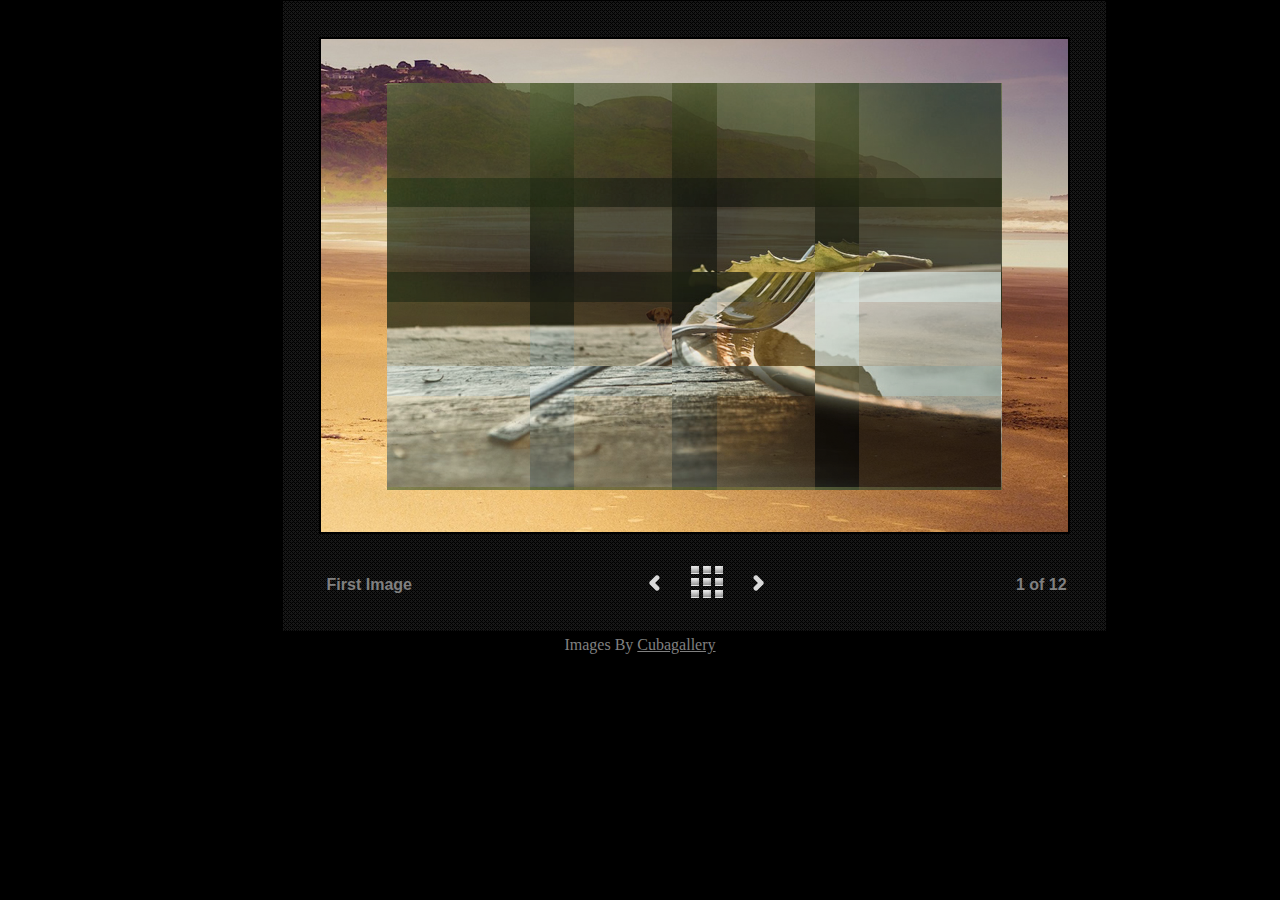
<file: smart_gallery/index.htm>
﻿<!DOCTYPE html PUBLIC "-//W3C//DTD XHTML 1.0 Transitional//EN" "http://www.w3.org/TR/xhtml1/DTD/xhtml1-transitional.dtd">
<html xmlns="http://www.w3.org/1999/xhtml">
<head>
    <title>Smart Image Gallery Slider With Transitions Effects</title>

    <script src="jquery-1.4.4.min.js" type="text/javascript"></script>

    <link href="smart-gallery.css" rel="stylesheet" type="text/css" />

    <script src="smart-gallery.min.js" type="text/javascript"></script>

    <script type="text/javascript">
        $(document).ready(function() {
        $('#smart-gallery').gallery({ stickthumbnails: true, random: true});
        });
    </script>

    <style type="text/css">
        body
        {
            margin: 0;
            padding: 0;
            background-color: Black;
        }
        #contributor
        {
            color: Gray;
            margin: 0;
            padding: 0;
            margin-top: 4px;
            text-align: center;
        }
        #contributor a
        {
            color: Gray;
        }
    </style>
</head>
<body>
    <div id="smart-gallery">
        <a href="images/cubagallery-img-1.jpg" title="First Image">
            <img src="images/cubagallery-img-1.jpg" /></a> 
            
            <a href="images/cubagallery-img-2.jpg"
                title="Second Image">
                <img src="images/cubagallery-img-2.jpg" /></a> <a href="images/cubagallery-img-3.jpg"
                    title="Third Image">
                    <img src="images/cubagallery-img-3.jpg" /></a> <a href="images/cubagallery-img-4.jpg"
                        title="Fourth Image">
                        <img src="images/cubagallery-img-4.jpg" /></a> <a href="images/cubagallery-img-5.jpg"
                            title="Fifth Image">
                            <img src="images/cubagallery-img-5.jpg" /></a> <a href="images/cubagallery-img-6.jpg"
                                title="Sixth Image">
                                <img src="images/cubagallery-img-6.jpg" /></a> <a href="images/cubagallery-img-7.jpg"
                                    title="Seventh Image">
                                    <img src="images/cubagallery-img-7.jpg" /></a> <a href="images/cubagallery-img-8.jpg"
                                        title="Eigth Image">
                                        <img src="images/cubagallery-img-8.jpg" /></a> <a href="images/cubagallery-img-9.jpg"
                                            title="Ninth Image">
                                            <img src="images/cubagallery-img-9.jpg" /></a>
        <a href="images/cubagallery-img-10.jpg" title="Tenth Image">
            <img src="images/cubagallery-img-10.jpg" /></a> <a href="images/cubagallery-img-11.jpg"
                title="Eleventh Image">
                <img src="images/cubagallery-img-11.jpg" /></a> <a href="images/cubagallery-img-12.jpg"
                    title="Twelfth Image">
                    <img src="images/cubagallery-img-12.jpg" /></a>
    </div>
    <p id="contributor">
        Images By <a href="http://www.flickr.com/photos/cubagallery/" target="_blank">Cubagallery</a>
    </p>
	
	</body>
</html>
</file>
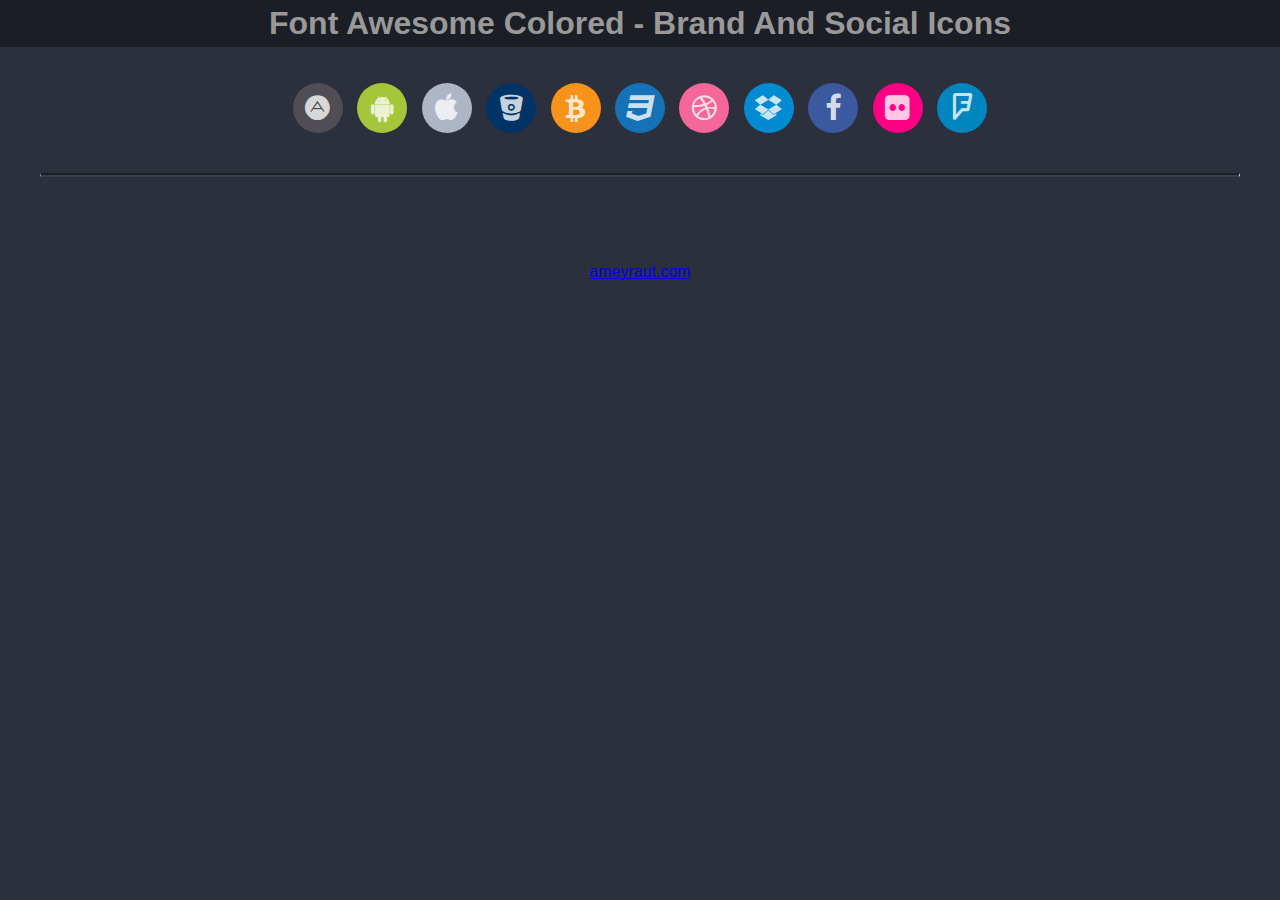
<file: test1.html>
<!DOCTYPE html>
<html >
<head>
  <meta charset="UTF-8">
  <title>Font Awesome Colored - Brand And Social Icons</title>
  
  
  <link rel='stylesheet prefetch' href='http:////netdna.bootstrapcdn.com/font-awesome/4.0.3/css/font-awesome.css'>

      <link rel="stylesheet" href="css/style.css">

  
</head>

<body>
  <h1>Font Awesome Colored - Brand And Social Icons</h1>
  	<div class="wrapper">
	    <!-- <ul class="social-icons icon-circle list-unstyled list-inline"> 
	      <li><a href="#"><i class="fa fa-adn"></i></a> </li> 
	      <li><a href="#"><i class="fa fa-android"></i></a> </li>   
	      <li> <a href="#"><i class="fa fa-apple"></i></a> </li>
	      <li> <a href="#"><i class="fa fa-bitbucket"></i></a> </li> 
	      <li> <a href="#"><i class="fa fa-bitbucket-square"></i></a> </li> 
	      <li> <a href="#"><i class="fa fa-bitcoin"></i></a> </li> 
	      <li> <a href="#"><i class="fa fa-css3"></i></a> </li> 
	      <li> <a href="#"><i class="fa fa-dribbble"></i></a></li> 
	      <li> <a href="#"><i class="fa fa-dropbox"></i></a></li> 
	      <li> <a href="#"><i class="fa fa-facebook"></i></a></li> 
	      <li> <a href="#"><i class="fa fa-facebook-square"></i></a></li> 
	      <li> <a href="#"><i class="fa fa-flickr"></i></a></li> 
	      <li> <a href="#"><i class="fa fa-foursquare"></i></a></li> 
	      <li> <a href="#"><i class="fa fa-github"></i></a></li> 
	      <li> <a href="#"><i class="fa fa-github-alt"></i></a></li> 
	      <li> <a href="#"><i class="fa fa-github-square"></i></a></li> 
	      <li> <a href="#"><i class="fa fa-google-plus"></i></a></li> 
	      <li> <a href="#"><i class="fa fa-google-plus-square"></i></a></li> 
	      <li> <a href="#"><i class="fa fa-html5"></i></a></li> 
	      <li> <a href="#"><i class="fa fa-instagram"></i></a></li> 
	      <li> <a href="#"><i class="fa fa-linkedin"></i></a></li> 
	      <li> <a href="#"><i class="fa fa-linkedin-square"></i></a></li> 
	      <li> <a href="#"><i class="fa fa-linux"></i></a></li> 
	      <li> <a href="#"><i class="fa fa-maxcdn"></i></a></li> 
	      <li> <a href="#"><i class="fa fa-pagelines"></i></a></li> 
	      <li> <a href="#"><i class="fa fa-pinterest"></i></a></li> 
	      <li> <a href="#"><i class="fa fa-pinterest-square"></i></a></li> 
	      <li> <a href="#"><i class="fa fa-renren"></i></a></li> 
	      <li> <a href="#"><i class="fa fa-skype"></i></a></li> 
	      <li> <a href="#"><i class="fa fa-stack-exchange"></i></a></li> 
	      <li> <a href="#"><i class="fa fa-stack-overflow"></i></a></li> 
	      <li> <a href="#"><i class="fa fa-trello"></i></a></li>
	      <li> <a href="#"><i class="fa fa-tumblr"></i></a></li>
	      <li> <a href="#"><i class="fa fa-tumblr-square"></i></a></li>
	      <li> <a href="#"><i class="fa fa-twitter"></i></a></li>
	      <li> <a href="#"><i class="fa fa-twitter-square"></i></a></li>
	      <li> <a href="#"><i class="fa fa-vimeo-square"></i></a></li>
	      <li> <a href="#"><i class="fa fa-vk"></i></a></li>
	      <li> <a href="#"><i class="fa fa-weibo"></i></a></li>
	      <li> <a href="#"><i class="fa fa-windows"></i></a></li>
	      <li> <a href="#"><i class="fa fa-xing"></i></a></li>
	      <li> <a href="#"><i class="fa fa-xing-square"></i></a></li>
	      <li> <a href="#"><i class="fa fa-youtube"></i></a></li>
	      <li> <a href="#"><i class="fa fa-youtube-play"></i></a></li>
	      <li> <a href="#"><i class="fa fa-youtube-square"></i></a></li> 
	  	</ul>
	  	
	  	<hr />
	  	<h2>Social Icons - Hover Zoom  (.icon-zoom)</h2>
	  	
	  	<ul class="social-icons icon-circle icon-zoom list-unstyled list-inline"> 
	      <li><a href="#"><i class="fa fa-adn"></i></a> </li> 
	      <li><a href="#"><i class="fa fa-android"></i></a> </li>   
	      <li> <a href="#"><i class="fa fa-apple"></i></a> </li>
	      <li> <a href="#"><i class="fa fa-bitbucket"></i></a> </li> 
	      <li> <a href="#"><i class="fa fa-bitcoin"></i></a> </li> 
	      <li> <a href="#"><i class="fa fa-css3"></i></a> </li> 
	      <li> <a href="#"><i class="fa fa-dribbble"></i></a></li> 
	      <li> <a href="#"><i class="fa fa-dropbox"></i></a></li> 
	      <li> <a href="#"><i class="fa fa-facebook"></i></a></li>  
	      <li> <a href="#"><i class="fa fa-flickr"></i></a></li> 
	      <li> <a href="#"><i class="fa fa-foursquare"></i></a></li> 
	  	</ul>
	  	
	  	<hr />
	  	<h2>Social Icons - Hover Rotate  (.icon-rotate)</h2> -->
	  	
	  	<ul class="social-icons icon-circle icon-rotate list-unstyled list-inline"> 
	      <li><a href="#"><i class="fa fa-adn"></i></a> </li> 
	      <li><a href="#"><i class="fa fa-android"></i></a> </li>   
	      <li> <a href="#"><i class="fa fa-apple"></i></a> </li>
	      <li> <a href="#"><i class="fa fa-bitbucket"></i></a> </li> 
	      <li> <a href="#"><i class="fa fa-bitcoin"></i></a> </li> 
	      <li> <a href="#"><i class="fa fa-css3"></i></a> </li> 
	      <li> <a href="#"><i class="fa fa-dribbble"></i></a></li> 
	      <li> <a href="#"><i class="fa fa-dropbox"></i></a></li> 
	      <li> <a href="#"><i class="fa fa-facebook"></i></a></li>  
	      <li> <a href="#"><i class="fa fa-flickr"></i></a></li> 
	      <li> <a href="#"><i class="fa fa-foursquare"></i></a></li>   
	  	</ul>
	  	
	  	<hr />
	  	<!-- <h2>Social Icons - Rounded  (.icon-rounded)</h2>
	  	
	  	<ul class="social-icons icon-rounded  list-unstyled list-inline"> 
	      <li><a href="#"><i class="fa fa-adn"></i></a> </li> 
	      <li><a href="#"><i class="fa fa-android"></i></a> </li>   
	      <li> <a href="#"><i class="fa fa-apple"></i></a> </li>
	      <li> <a href="#"><i class="fa fa-bitbucket"></i></a> </li> 
	      <li> <a href="#"><i class="fa fa-bitcoin"></i></a> </li> 
	      <li> <a href="#"><i class="fa fa-css3"></i></a> </li> 
	      <li> <a href="#"><i class="fa fa-dribbble"></i></a></li> 
	      <li> <a href="#"><i class="fa fa-dropbox"></i></a></li> 
	      <li> <a href="#"><i class="fa fa-facebook"></i></a></li>  
	      <li> <a href="#"><i class="fa fa-flickr"></i></a></li> 
	      <li> <a href="#"><i class="fa fa-foursquare"></i></a></li>   
	  	</ul>
	  	
	  	<hr />
	  	<h2>Social Icons - Flat  (.icon-flat)</h2>
	  	
	  	<ul class="social-icons icon-flat list-unstyled list-inline"> 
	      <li><a href="#"><i class="fa fa-adn"></i></a> </li> 
	      <li><a href="#"><i class="fa fa-android"></i></a> </li>   
	      <li> <a href="#"><i class="fa fa-apple"></i></a> </li>
	      <li> <a href="#"><i class="fa fa-bitbucket"></i></a> </li> 
	      <li> <a href="#"><i class="fa fa-bitcoin"></i></a> </li> 
	      <li> <a href="#"><i class="fa fa-css3"></i></a> </li> 
	      <li> <a href="#"><i class="fa fa-dribbble"></i></a></li> 
	      <li> <a href="#"><i class="fa fa-dropbox"></i></a></li> 
	      <li> <a href="#"><i class="fa fa-facebook"></i></a></li>  
	      <li> <a href="#"><i class="fa fa-flickr"></i></a></li> 
	      <li> <a href="#"><i class="fa fa-foursquare"></i></a></li>   
	  	</ul> -->
      
      <br />
      <br />
      <div class="copyright"><a href="http://ameyraut.com">ameyraut.com</a></div>
	</div>
  
  
</body>
</html>
</file>
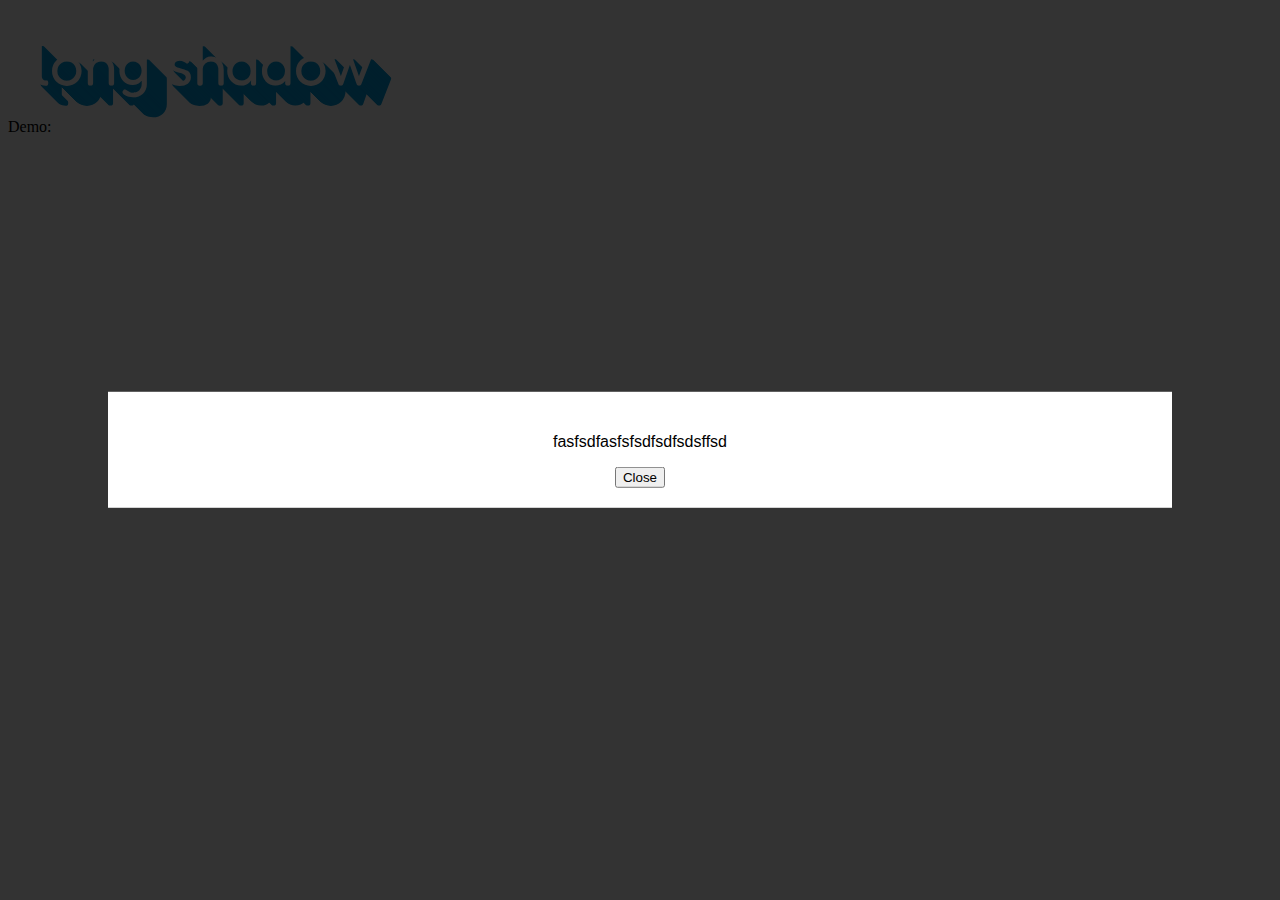
<file: try.html>
<html>
<head>
<style type="text/css">.long-shadow {
  display: inline-block;
  -webkit-box-sizing: content-box;
  -moz-box-sizing: content-box;
  box-sizing: content-box;
  padding: 25px;
  border: none;
  font: normal 60px/1 "Fredoka One", Helvetica, sans-serif;
  color: rgba(255,255,255,1);
  text-align: center;
  -o-text-overflow: clip;
  text-overflow: clip;
  text-shadow: 3px 3px 0 #0199d9 , 4px 4px 0 #0199d9 , 5px 5px 0 #0199d9 , 6px 6px 0 #0199d9 , 7px 7px 0 #0199d9 , 8px 8px 0 #0199d9 , 9px 9px 0 #0199d9 , 10px 10px 0 #0199d9 , 11px 11px 0 #0199d9 , 12px 12px 0 #0199d9 , 13px 13px 0 #0199d9 , 14px 14px 0 #0199d9 , 15px 15px 0 #0199d9 , 16px 16px 0 #0199d9 , 17px 17px 0 #0199d9 , 18px 18px 0 #0199d9 , 19px 19px 0 #0199d9 , 20px 20px 0 #0199d9 ;
}</style>
<style>
.enjoy-css {
  -webkit-box-sizing: content-box;
  -moz-box-sizing: content-box;
  box-sizing: content-box;
  position: relative;
  border: none;
  font: normal 80px/1 "Nova Flat", Helvetica, sans-serif;
  color: rgba(0,0,0,1);
  text-align: center;
  -o-text-overflow: ellipsis;
  text-overflow: ellipsis;
}

.enjoy-css::before {
  -webkit-box-sizing: content-box;
  -moz-box-sizing: content-box;
  box-sizing: content-box;
  z-index: 2;
  width: 100%;
  height: 200%;
  position: absolute;
  content: "";
  top: 0;
  left: 0;
  overflow: hidden;
  border: none;
  font: normal 60px/1 "Nova Flat", Helvetica, sans-serif;
  color: rgba(0,0,0,1);
  text-align: center;
  -o-text-overflow: ellipsis;
  text-overflow: ellipsis;
  background: -webkit-linear-gradient(90deg, rgba(255,255,255,0.43) 0, rgba(255,255,255,0.2) 44%, rgba(255,255,255,0.5) 45%, rgba(255,255,255,0.96) 57%, rgba(255,255,255,1) 100%);
  background: -moz-linear-gradient(0deg, rgba(255,255,255,0.43) 0, rgba(255,255,255,0.2) 44%, rgba(255,255,255,0.5) 45%, rgba(255,255,255,0.96) 57%, rgba(255,255,255,1) 100%);
  background: linear-gradient(0deg, rgba(255,255,255,0.43) 0, rgba(255,255,255,0.2) 44%, rgba(255,255,255,0.5) 45%, rgba(255,255,255,0.96) 57%, rgba(255,255,255,1) 100%);
  background-position: 50% 50%;
  -webkit-background-origin: padding-box;
  background-origin: padding-box;
  -webkit-background-clip: border-box;
  background-clip: border-box;
  -webkit-background-size: auto auto;
  background-size: auto auto;
  text-shadow: none;
  -webkit-transform:  scaleY(-1)  ;
  transform:  scaleY(-1)  ;
}

.enjoy-css::after {
  -webkit-box-sizing: content-box;
  -moz-box-sizing: content-box;
  box-sizing: content-box;
  z-index: 1;
  width: 100%;
  height: 100%;
  position: absolute;
  content: "reflect";
  left: 0;
  border: none;
  font: normal 80px/0 "Nova Flat", Helvetica, sans-serif;
  color: rgba(84,84,84,1);
  text-align: center;
  -o-text-overflow: ellipsis;
  text-overflow: ellipsis;
  text-shadow: none;
  -webkit-transform:  scaleY(-0.5) translateY(-20%) ;
  transform:  scaleY(-0.5) translateY(-20%) ;
  -webkit-transform-origin: 50% 0 0;
  transform-origin: 50% 0 0;
}</style>
<style type="text/css">#modal {
    position: fixed;
    font-family: Arial, Helvetica, sans-serif;
    top: 0;
    left: 0;
    background: rgba(0, 0, 0, 0.8);
    z-index: 99999;
    height: 100%;
    width: 100%;
}
.modalconent {
    position: absolute;
    top: 50%;
    left: 50%;
    transform: translate(-50%, -50%);
    background: #fff;
    width: 80%;
    padding: 20px;
}</style>
 <script type="text/javascript">
                            function showSuccessMessage(){
                                showNotification({
                                    type : "success",
                                    message: "This is a sample success notification"
                                });    
                            }                                
                        </script>
                        <script>window.onload = function () {
    document.getElementById('button').onclick = function () {
        document.getElementById('modal').style.display = "none"
    };
};</script>
</head>
<body><!-- <div class="enjoy-css">reflect</div>
<link async href="http://fonts.googleapis.com/css?family=Nova%20Flat" data-generated="http://enjoycss.com" rel="stylesheet" type="text/css"/> -->
<div class="long-shadow">long     shadow</div>
<link async href="http://fonts.googleapis.com/css?family=Fredoka%20One" data-generated="http://enjoycss.com" rel="stylesheet" type="text/css"/>

<div class="container">


                        Demo: <div align="center" onload="return showSuccessMessage()"/>
                       
                    </li>
                    <div id="modal">
    <div class="modalconent">
         <h1></h1>

        <p>fasfsdfasfsfsdfsdfsdsffsd</p>
        <button id="button">Close</button>
    </div>
</div>

    </div>
</body>
</html>
</file>
<file: smart_gallery/smart-gallery.css>
﻿.min-gallery
{
	width: 823px;
	height: 630px;
	border: solid 1px black;
	background-color: Black;
	background: url(bg.jpg);
	margin: 0px 22%;
}
.min-gallery .preview
{
	width: 747px;
	height: 493px;
	margin-top: 36px;
	margin-left: 36px;
	margin-right: 36px;
	position: relative;
	border: solid 2px black;
	overflow: hidden;
	background-color: White;
}
.min-gallery .preview img
{
	/* width: 795px;             height: 525px;*/
	position: absolute;
        height: 493px;
        width: 747px;

}

.min-gallery .bottom
{
	width: 100%;
	height: 98px;
	color: Gray;
	font-family: Arial;
	font-size: 1em;
	font-weight: bold;
	overflow: hidden;
}
.min-gallery .bottom .long
{
	width: 100%; /*height: 100%;*/
}
.close
{
	text-align: center;
	color: white;
	font-family: Verdana;
	font-size: 10px;
	font-weight: normal;
	text-transform: uppercase;
	cursor: pointer;
	width: 100%;
	padding: 4px;
}
.min-gallery .bottom .short
{
	width: 100%;
	height: 100%;
}
.min-gallery .bottom .short .left
{
	padding-left: 44px;
	padding-top: 42px;
	width: 322px;
	float: left;
}
.min-gallery .bottom .short .middle
{
	width: 118px;
	float: left;
}
.min-gallery .bottom .short .right
{
	width: 300px;
	float: left;
	text-align: right;
	padding-right: 38px;
	padding-top: 42px;
}
.min-gallery .bottom .short .middle > div
{
	float: left;
}

.short-thumbnail-container
{
	width: 36px;
	padding-top: 30px;
	cursor: pointer;
}
.gallery-nav-left
{
	cursor: pointer;
	width: 12px;
	margin-right: 28px;
	height: 18px;
	background-image: url(arrow-left.png);
	background-repeat: no-repeat;
	background-position: center;
	margin-top: 40px;
}
.gallery-nav-right
{
	width: 12px;
	margin-left: 28px;
	height: 18px;
	cursor: pointer;
	background-image: url(arrow-right.png);
	background-repeat: no-repeat;
	background-position: center;
	margin-top: 40px;
}
.thumbnail-button
{
	width: 8px;
	height: 8px;
	margin: 2px;
	background-image: url(box.jpg);
	float: left;
}
.active-image
{
	z-index: 100;
	display: block;
}
.inactive-image
{
}
.gallery-caption
{
	position: absolute;
	width: 100%;
	height: 100px;
	background-color: Black;
	widht: 100%;
	z-index: 102;
	color: gray;
	-ms-filter: "progid:DXImageTransform.Microsoft.Alpha(Opacity=70)";
	filter: alpha(opacity=70);
	-moz-opacity: 0.7;
	-khtml-opacity: 0.7;
	opacity: 0.7;
	padding: 8px;
}
/*Horizontal Orientation CSS*/
.thumbnails
{
	width: 420px; /*height: 28px;*/
	margin: auto;
	padding: 0;
	padding: 22px 0px 0px 0px;
	position: relative;
}
.thumbnails-back, .thumbnails-forward
{
	float: left;
	width: 13px;
	height: 40px;
	position: relative;
	top: 6px;
	cursor: pointer;
}
.thumbnails-back
{
	background-image: url(arrow-left.png);
	background-repeat: no-repeat;
	background-position: left;
}
.thumbnails-forward
{
	background-image: url(arrow-right.png);
	background-repeat: no-repeat;
	background-position: right;
}
.thumbnails-contents
{
	width: 390px;
	height: 48px;
	float: left;
	position: relative;
	overflow: hidden;
}
.thumbnails-contents > div
{
	position: absolute;
	width: 100%;
}
.thumbnails-contents > div > div
{
	float: left;
}
.thumbnails-contents img
{
	width: 43px;
	height: 43px;
	margin-left: 9px;
	margin-right: 9px;
	border: solid 2px black;
}
/*Horizontal Orientation CSS Ends*/

/*Common*/
.hidden
{
	display: none;
}
.visible
{
	display: block;
}
.thumbnail-active
{
	filter: alpha(opacity=100);
	opacity: 1.0;
	cursor: pointer;
}
.thumbnail-inactive
{
	filter: alpha(opacity=50);
	opacity: 0.5;
	cursor: pointer;
}
.thumbnail-text
{
	color: #7A7677;
	font-weight: bold;
	text-align: left;
	display: block;
	padding: 10px 2px 2px 0px;
}
.clear-fix
{
	clear: both;
}
</file>
<file: css/style.css>
/*----- Genral Classes start ------*/
body {
	background: #2C303C;
	font-family: 'Source Sans Pro', sans-serif;
	font-size: 100%;
	margin: 0;
	padding: 0;
}
h1 {
	text-align: center;
	color: #999;
	background: rgba(0, 0, 0, 0.36);
	margin: 0;
	padding: 5px;
}
h2 {
	text-align: center;
	color: #999; 
	margin: 0;
	padding: 5px;
	font-size: 1.8em;
	margin-bottom: 30px;
} 
 
.wrapper,.copyright {
	padding: 20px;
	text-align: center;
}
hr{
	margin: 30px 20px;
	border-top:2px solid #1C1E26 ;
	border-bottom:2px solid #38404D;
}
.list-unstyled {
	padding-left: 0;
	list-style: none;
}
.list-inline li {
	display: inline-block;
	padding-right: 5px;
	padding-left: 5px;
	margin-bottom: 10px;
}
/*---- Genral classes end -------*/

/*Change icons size here*/
.social-icons .fa {
	font-size: 1.8em;
}
/*Change icons circle size and color here*/
.social-icons .fa {
	width: 50px;
	height: 50px;
	line-height: 50px;
	text-align: center;
	color: #FFF;
	color: rgba(255, 255, 255, 0.8);
	-webkit-transition: all 0.3s ease-in-out;
	-moz-transition: all 0.3s ease-in-out;
	-ms-transition: all 0.3s ease-in-out;
	-o-transition: all 0.3s ease-in-out;
	transition: all 0.3s ease-in-out;
}

.social-icons.icon-circle .fa{ 
	border-radius: 50%;
}
.social-icons.icon-rounded .fa{
	border-radius:5px;
}
.social-icons.icon-flat .fa{
	border-radius: 0;
}

.social-icons .fa:hover, .social-icons .fa:active {
	color: #FFF;
	-webkit-box-shadow: 1px 1px 3px #333;
	-moz-box-shadow: 1px 1px 3px #333;
	box-shadow: 1px 1px 3px #333; 
}
.social-icons.icon-zoom .fa:hover, .social-icons.icon-zoom .fa:active { 
 	-webkit-transform: scale(1.1);
	-moz-transform: scale(1.1);
	-ms-transform: scale(1.1);
	-o-transform: scale(1.1);
	transform: scale(1.1); 
}
.social-icons.icon-rotate .fa:hover, .social-icons.icon-rotate .fa:active { 
	-webkit-transform: scale(1.1) rotate(360deg);
	-moz-transform: scale(1.1) rotate(360deg);
	-ms-transform: scale(1.1) rotate(360deg);
	-o-transform: scale(1.1) rotate(360deg);
	transform: scale(1.1) rotate(360deg);
}
 
.social-icons .fa-adn{background-color:#504e54;} 
.social-icons .fa-apple{background-color:#aeb5c5;} 
.social-icons .fa-android{background-color:#A5C63B;}  
.social-icons .fa-bitbucket,.social-icons .fa-bitbucket-square{background-color:#003366;} 
.social-icons .fa-bitcoin,.social-icons .fa-btc{background-color:#F7931A;} 
.social-icons .fa-css3{background-color:#1572B7;} 
.social-icons .fa-dribbble{background-color:#F46899;}  
.social-icons .fa-dropbox{background-color:#018BD3;}
.social-icons .fa-facebook,.social-icons .fa-facebook-square{background-color:#3C599F;}  
.social-icons .fa-flickr{background-color:#FF0084;}
.social-icons .fa-foursquare{background-color:#0086BE;}
.social-icons .fa-github,.social-icons .fa-github-alt,.social-icons .fa-github-square{background-color:#070709;} 
.social-icons .fa-google-plus,.social-icons .fa-google-plus-square{background-color:#CF3D2E;} 
.social-icons .fa-html5{background-color:#E54D26;}
.social-icons .fa-instagram{background-color:#A1755C;}
.social-icons .fa-linkedin,.social-icons .fa-linkedin-square{background-color:#0085AE;} 
.social-icons .fa-linux{background-color:#FBC002;color:#333;}
.social-icons .fa-maxcdn{background-color:#F6AE1C;}
.social-icons .fa-pagelines{background-color:#241E20;color:#3984EA;}
.social-icons .fa-pinterest,.social-icons .fa-pinterest-square{background-color:#CC2127;} 
.social-icons .fa-renren{background-color:#025DAC;}
.social-icons .fa-skype{background-color:#01AEF2;}
.social-icons .fa-stack-exchange{background-color:#245590;}
.social-icons .fa-stack-overflow{background-color:#FF7300;}
.social-icons .fa-trello{background-color:#265A7F;}
.social-icons .fa-tumblr,.social-icons .fa-tumblr-square{background-color:#314E6C;} 
.social-icons .fa-twitter,.social-icons .fa-twitter-square{background-color:#32CCFE;} 
.social-icons .fa-vimeo-square{background-color:#229ACC;}
.social-icons .fa-vk{background-color:#375474;}
.social-icons .fa-weibo{background-color:#D72B2B;}
.social-icons .fa-windows{background-color:#12B6F3;}
.social-icons .fa-xing,.social-icons .fa-xing-square{background-color:#00555C;} 
.social-icons .fa-youtube,.social-icons .fa-youtube-play,.social-icons .fa-youtube-square{background-color:#C52F30;}
</file>
